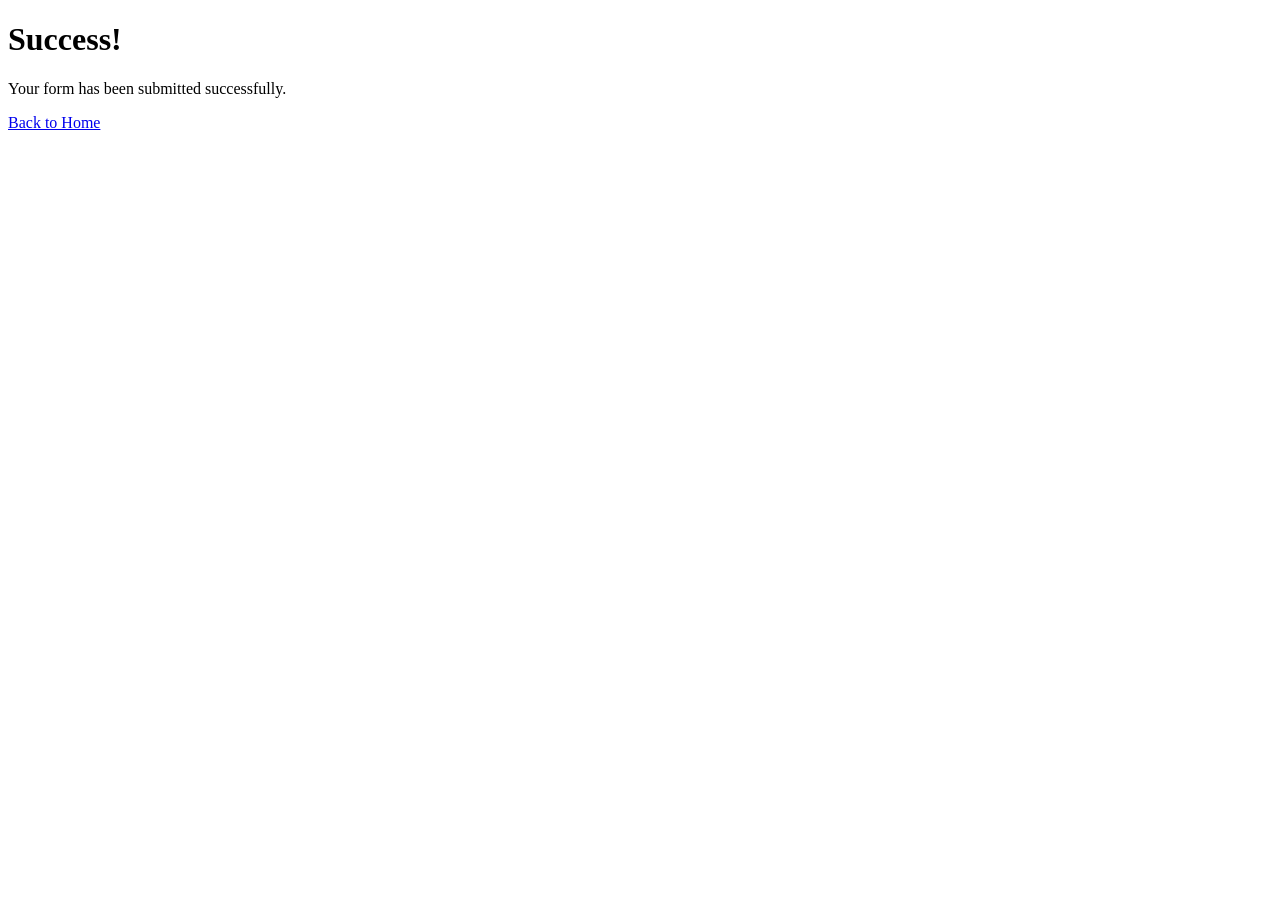
<file: templates/success.html>
<!DOCTYPE html>
<html lang="en">
<head>
    <meta charset="UTF-8">
    <meta name="viewport" content="width=device-width, initial-scale=1.0">
    <title>Submission Successful</title>
</head>
<body>
    <h1>Success!</h1>
    <p>Your form has been submitted successfully.</p>
    <a href="/">Back to Home</a>
</body>
</html>
</file>
